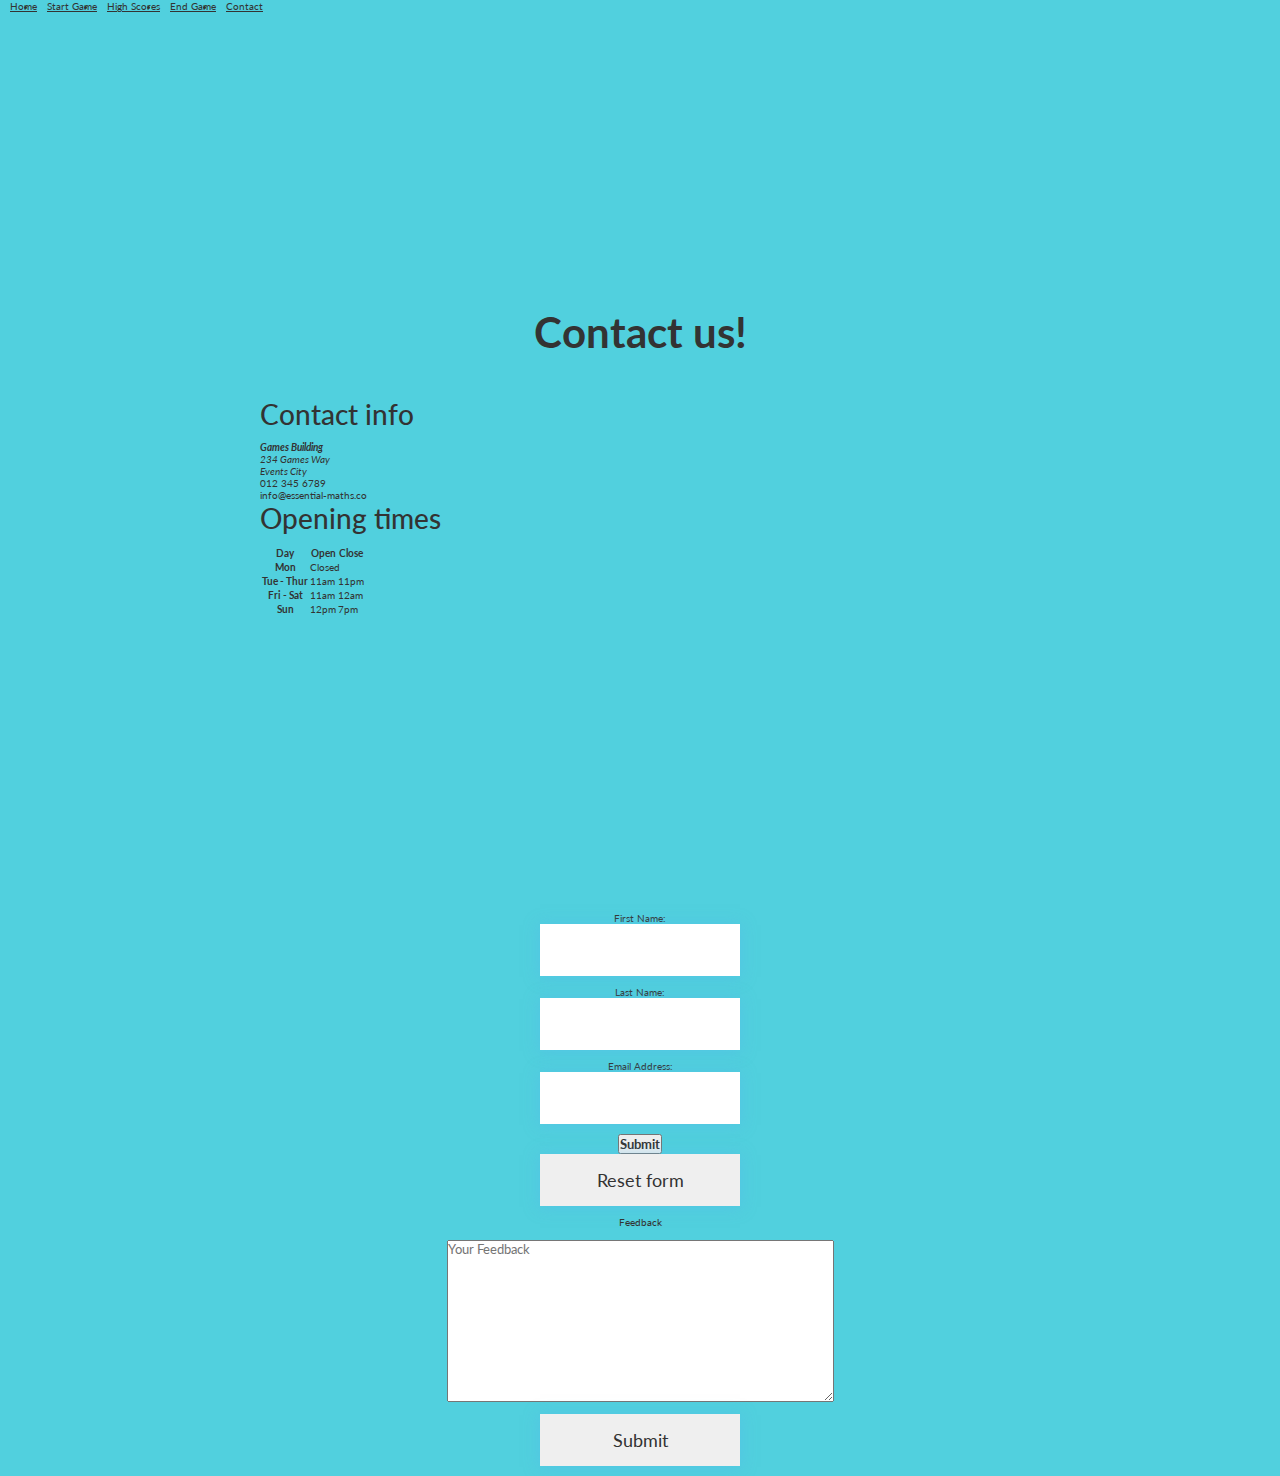
<file: contact.html>
<!DOCTYPE html>
<html lang="en">
  <head>
    <meta charset="UTF-8" />
    <meta name="viewport" content="width=device-width, initial-scale=1.0" />
    <meta http-equiv="X-UA-Compatible" content="ie=edge" />
    <title>Contact Us</title>
    <link rel="stylesheet" href="assets/css/app.css" />
  </head>
  <body>
    <!-- Header -->
    <header>
        <nav>
            <ul id="menu">
                <li><a href="index.html">Home</a></li>
                <li><a href="game.html">Start Game</a></li>
                <li><a href="highscores.html">High Scores</a></li>
                <li><a href="end.html">End Game</a></li>
                <li><a href="contact.html" class="active">Contact</a></li>
            </ul>
        </nav>
    </header>

<!-- Footer / contact section -->
    <!-- mt-auto added to push footer to the bottom of the page -->
    <footer id="contact">
        <div class="container section">
            <div class="row justify-content-center">
                <div class="col-12 text-center">
                    <h2 class="display-6">Contact us!</h2>
                </div>
                <!-- Contact info -->
                <div class="col-12 col-md-6 col-xl-4">
                    <h3 class="sub-heading-color">Contact info</h3>
                    <address>
                        <strong><i class="fa-solid fa-location-dot"></i>Games Building</strong><br>
                        234 Games Way<br>
                        Events City
                    </address>
                    <p><i class="fa-solid fa-phone"></i> 012 345 6789<br>
                        <i class="fa-regular fa-paper-plane"></i> info@essential-maths.co
                    </p>
                    <div class="social-links mt-4">
                        <a href="https://www.instagram.com" target="_blank"
                            aria-label="Visit our Instagram page (opens in a new tab)" rel="noopener"><i
                                class="fa-brands fa-instagram"></i></a>
                        <a href="https://www.facebook.com" target="_blank"
                            aria-label="Visit our Facebook page (opens in a new tab)" rel="noopener"><i
                                class="fa-brands fa-square-facebook"></i></a>
                        <a href="https://www.x.com" target="_blank" aria-label="Visit our X feed (opens in a new tab)"
                            rel="noopener"><i class="fa-brands fa-x-twitter"></i></a>
                    </div>
                </div>

                <!-- Opening times -->
                <div class="col-12 col-md-6 col-xl-4">
                    <h3 class="sub-heading-color">Opening times</h3>
                    <table class="table">
                        <thead>
                            <tr>
                                <th scope="col">Day</th>
                                <th scope="col">Open</th>
                                <th scope="col">Close</th>
                            </tr>
                        </thead>
                        <tbody>
                            <tr>
                                <th scope="row">Mon</th>
                                <td colspan="2">Closed</td>
                            </tr>
                            <tr>
                                <th scope="row">Tue - Thur</th>
                                <td>11am</td>
                                <td>11pm</td>
                            </tr>
                            <tr>
                                <th scope="row">Fri - Sat</th>
                                <td>11am</td>
                                <td>12am</td>
                            </tr>
                            <tr>
                                <th scope="row">Sun</th>
                                <td>12pm</td>
                                <td>7pm</td>
                            </tr>
                        </tbody>
                    </table>
                </div>
            </div>
        </div>
        <!-- Feedback -->
        <div style="text-align: center;">    
                <form>
                    <label for="fname">First Name:</label>
                    <input type="text" name="fname" id="fname">
                    <label for="lname">Last Name:</label>
                    <input type="text" name="lname" id="lname">
                    <label for="email">Email Address:</label>
                    <input type="email" name="email" id="email" required>
                        <button type="submit">
	                        <strong>Submit</strong>
	                    </button>
		                    <input type="reset" value="Reset form">
                </form>       
  	            <form action="https://formdump.codeinstitute.net/" method="post">
  	                <label for="feedback">Feedback</label>
  	                <br>
  	                <textarea id="feedback" cols="50" rows="10" name="feedback" placeholder="Your Feedback"></textarea>
  	                <br>
  	                <input type="submit">
  	            </form>
        </div>
    </footer>
</file>
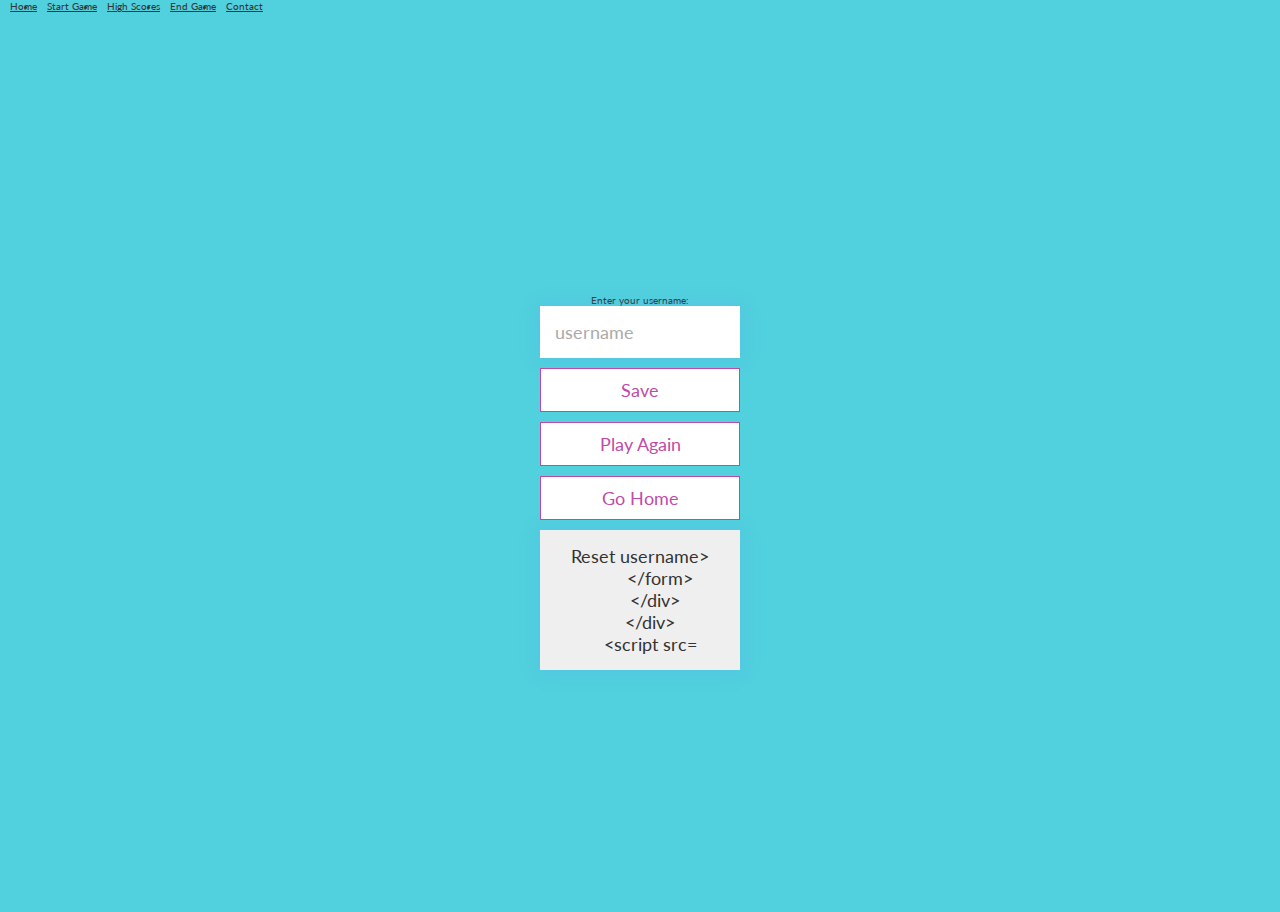
<file: end.html>
<!DOCTYPE html>
<html lang="en">
  <head>
    <meta charset="UTF-8" />
    <meta name="viewport" content="width=device-width, initial-scale=1.0" />
    <meta http-equiv="X-UA-Compatible" content="ie=edge" />
    <title>Congrats!</title>
    <link rel="stylesheet" href="assets/css/app.css" />
  </head>
  <body>
    <!-- Header -->
    <header>
        <nav>
            <ul id="menu">
                <li><a href="index.html">Home</a></li>
                <li><a href="game.html">Start Game</a></li>
                <li><a href="highscores.html">High Scores</a></li>
                <li><a href="end.html" class="active">End Game</a></li>
                <li><a href="contact.html">Contact</a></li>
            </ul>
        </nav>
    </header>
    <!-- Main content -->
    <div class="container">
      <div id="end" class="flex-center flex-column">
        <h1 id="finalScore"></h1>
        <form>
          <label for="username">Enter your username:</label>
          <input
            type="text"
            name="username"
            id="username"
            placeholder="username"
          />
          <button
            type="submit"
            class="btn"
            id="saveScoreBtn"
            onclick="saveHighScore(event)"
            disabled
          >
            Save
          </button>
        </form>
        <a class="btn" href="/game.html">Play Again</a>
        <a class="btn" href="/">Go Home</a></a>
        <form id="username">
          
          
		                    <input type="reset" value="Reset username>
        </form>
      </div>
    </div>
    <script src="assets/js/end.js"></script>
  </body>
</html>
</file>
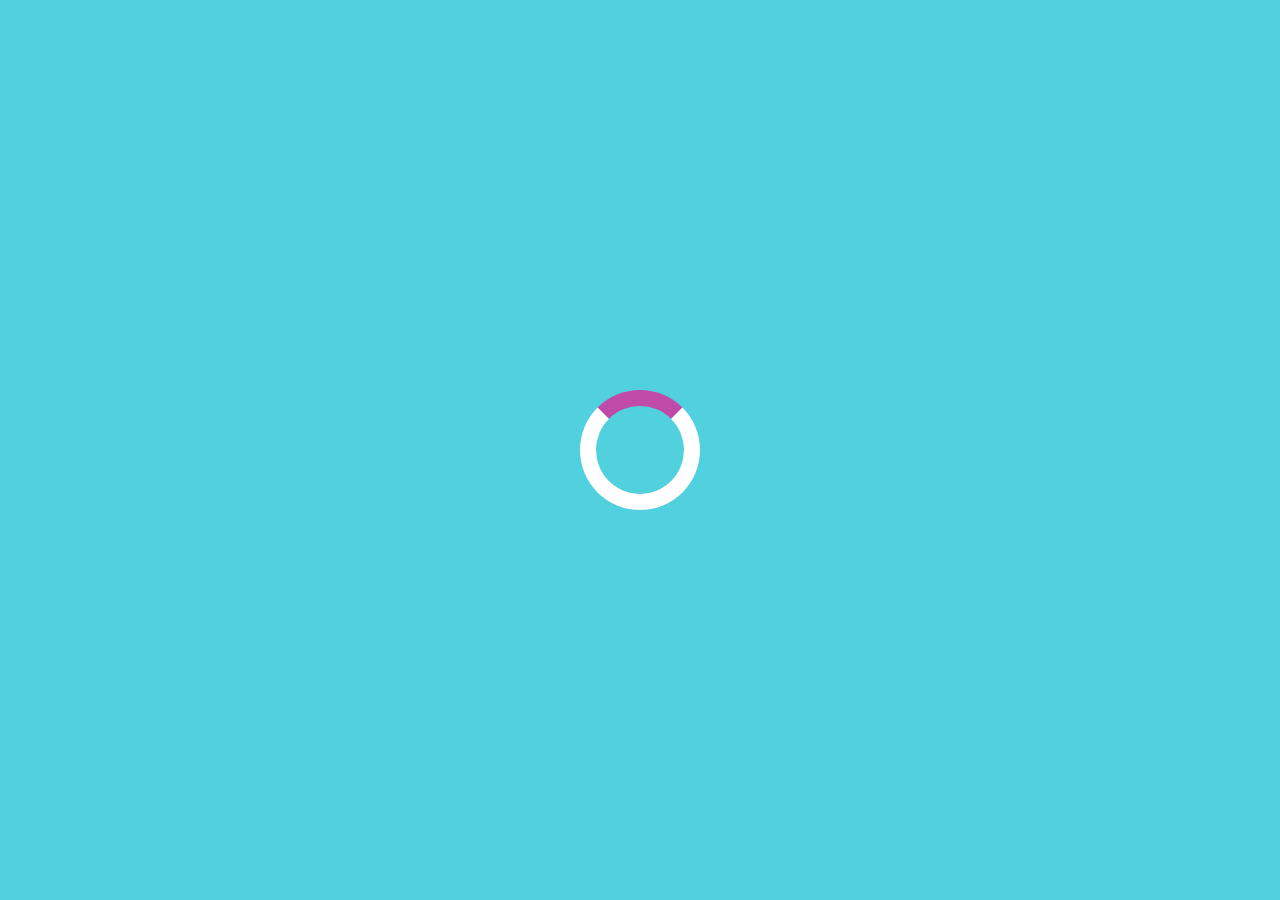
<file: game.html>
<!DOCTYPE html>
<html lang="en">
<head>
    <meta charset="UTF-8">
    <meta name="viewport" content="width=device-width, initial-scale=1.0">
    <meta http-equiv="X-UA-Compatible" content="IE=edge">
    <title>Quiz - Play</title>
    <link rel="stylesheet" href="assets/css/app.css">
    <link rel="stylesheet" href="assets/css/game.css">
</head>
<body>
    <!-- Main content -->
  <div class="container">
      <div id="loader"></div>
      <div id="game" class="justify-center flex-column hidden">
        <div id="hud">
          <div id="hud-item">
            <p id="progressText" class="hud-prefix">
              Question
            </p>
            <div id="progressBar">
              <div id="progressBarFull"></div>
            </div>
          </div>
          <div id="hud-item">
            <p class="hud-prefix">
              Score
            </p>
            <h1 class="hud-main-text" id="score">
              0
            </h1>
          </div>
        </div>
        <h2 id="question"></h2>
        <div class="choice-container">
          <p class="choice-prefix">A</p>
          <p class="choice-text" data-number="1"></p>
        </div>
        <div class="choice-container">
          <p class="choice-prefix">B</p>
          <p class="choice-text" data-number="2"></p>
        </div>
        <div class="choice-container">
          <p class="choice-prefix">C</p>
          <p class="choice-text" data-number="3"></p>
        </div>
        <div class="choice-container">
          <p class="choice-prefix">D</p>
          <p class="choice-text" data-number="4"></p>
        </div>
      </div>
    </div>
    <script src="assets/js/game.js"></script>
  </body>
</html>
</file>
<file: assets/css/app.css>
/* Google fonts import */
@import url('https://fonts.googleapis.com/css2?family=Inter:ital,opsz,wght@0,14..32,100..900;1,14..32,100..900&family=Lato:ital,wght@0,100;0,300;0,400;0,700;0,900;1,100;1,300;1,400;1,700;1,900&family=Macondo&family=Oswald:wght@200..700&display=swap');

:root {
  background-color: #51d0de;
  font-size: 62.5%;
}

* {
  box-sizing: border-box;
  font-family: Lato;
  margin: 0;
  padding: 0;
  color: #333;
}

h1,
h2,
h3,
h4 {
  margin-bottom: 1rem;
}

h1 {
  font-size: 5.4rem;
  color: #bf4aa8;
  margin-bottom: 5rem;
}

h1 > span {
  font-size: 2.4rem;
  font-weight: 500;
}

h2 {
  font-size: 4.2rem;
  margin-bottom: 4rem;
  font-weight: 700;
}

h3 {
  font-size: 2.8rem;
  font-weight: 500;
}

/* Nav toggle */
#nav-toggle:checked~nav {
    display: block;
}

#nav-toggle {
    display: none;
}

.nav-toggle-label {
    font-size: 2rem;
}

/* UTILITIES */

.container {
  width: 100vw;
  height: 100vh;
  display: flex;
  justify-content: center;
  align-items: center;
  max-width: 80rem;
  margin: 0 auto;
  padding: 2rem;
}

.container > * {
  width: 100%;
}

.flex-column {
  display: flex;
  flex-direction: column;
}

.flex-center {
  justify-content: center;
  align-items: center;
}

.justify-center {
  justify-content: center;
}

.text-center {
  text-align: center;
}

.hidden {
  display: none;
}

/* BUTTONS */
.btn {
  font-size: 1.8rem;
  padding: 1rem 0;
  width: 20rem;
  text-align: center;
  border: 0.1rem solid #bf4aa8;
  margin-bottom: 1rem;
  text-decoration: none;
  color: #bf4aa8;
  background-color: white;
}

.btn:hover {
  cursor: pointer;
  box-shadow: 0 0.4rem 1.4rem 0 rgba(86, 185, 235, 0.5);
  transform: translateY(-0.1rem);
  transition: transform 150ms;
}

.btn[disabled]:hover {
  cursor: not-allowed;
  box-shadow: none;
  transform: none;
}

/* FORMS */
form {
  width: 100%;
  display: flex;
  flex-direction: column;
  align-items: center;
}

input {
  margin-bottom: 1rem;
  width: 20rem;
  padding: 1.5rem;
  font-size: 1.8rem;
  border: none;
  box-shadow: 0 0.1rem 1.4rem 0 rgba(86, 185, 235, 0.5);
}

input::placeholder {
  color: #aaa;
}

/* Media query: Small devices (mobile phones and tablets, 320px and up) */
@media screen and (max-width: 503px) {
    .btn {
        padding: 1px;
        height: 30px;
        width: 30px;
        margin: 3px;
        border-radius: 20%;
    }
}

@media screen and (max-width: 425px) {
    .btn {
        font-size: smaller;
        padding: 1px;
        height: 25px;
        width: 25px;
        margin: 2px;
        border-radius: 20%;
    }
}

@media screen and (min-width: 320px) {
    #hangman-visual img {
        border-radius: 20px;
        height: 250px;
        width: 250px;
    }
}

/* Media query: large or landscape phones (576px and up) */
@media screen and (min-width: 576px) {
    #photos {
        column-count: 2;
        column-gap: 0;
    }
}

/* Media query: tablets and larger (768px and up) */
@media screen and (min-width: 768px) {
    /* Header */
    nav {
        display: block;
        position: relative;
        box-shadow: none;
        width: fit-content;
        padding-right: 1rem;
    }

    #menu {
        display: flex;
    }

    #menu > li {
        padding-left: 1rem;
    }

    .nav-toggle-label {
        display: none;
    }

    #logo {
        font-size: 280%;
        line-height: 75px;
        margin: 0 0.5rem;
    }

    /* Main content */
    main {
        /* Push main content down to accommodate larger header */
        margin-top: 79px;
    }
  }
</file>
<file: assets/css/game.css>
.choice-container {
  display: flex;
  margin-bottom: 0.5rem;
  width: 100%;
  font-size: 1.8rem;
  border: 0.1rem solid rgb(86, 165, 235, 0.25);
  background-color: white;
}

.choice-container:hover {
  cursor: pointer;
  box-shadow: 0 0.4rem 1.4rem 0 rgba(86, 185, 235, 0.5);
  transform: translateY(-0.1rem);
  transition: transform 150ms;
}

.choice-prefix {
  padding: 1.5rem 2.5rem;
  background-color: #bf4aa8;
  color: white;
}

.choice-text {
  padding: 1.5rem;
  width: 100%;
}

.correct {
  background-color: #28a745;
}

.incorrect {
  background-color: #dc3545;
}

/* HUD */

#hud {
  display: flex;
  justify-content: space-between;
}

.hud-prefix {
  text-align: center;
  font-size: 2rem;
}

.hud-main-text {
  text-align: center;
}

#progressBar {
  width: 20rem;
  height: 4rem;
  border: 0.3rem solid #bf4aa8;
  margin-top: 1.5rem;
}

#progressBarFull {
  height: 3.4rem;
  background-color: #bf4aa8;
  width: 0%;
}

/* LOADER */
#loader {
  border: 1.6rem solid white;
  border-radius: 50%;
  border-top: 1.6rem solid #bf4aa8;
  width: 12rem;
  height: 12rem;
  animation: spin 2s linear infinite;
}

@keyframes spin {
  0% {
    transform: rotate(0deg);
  }
  100% {
    transform: rotate(360deg);
  }
}
</file>
